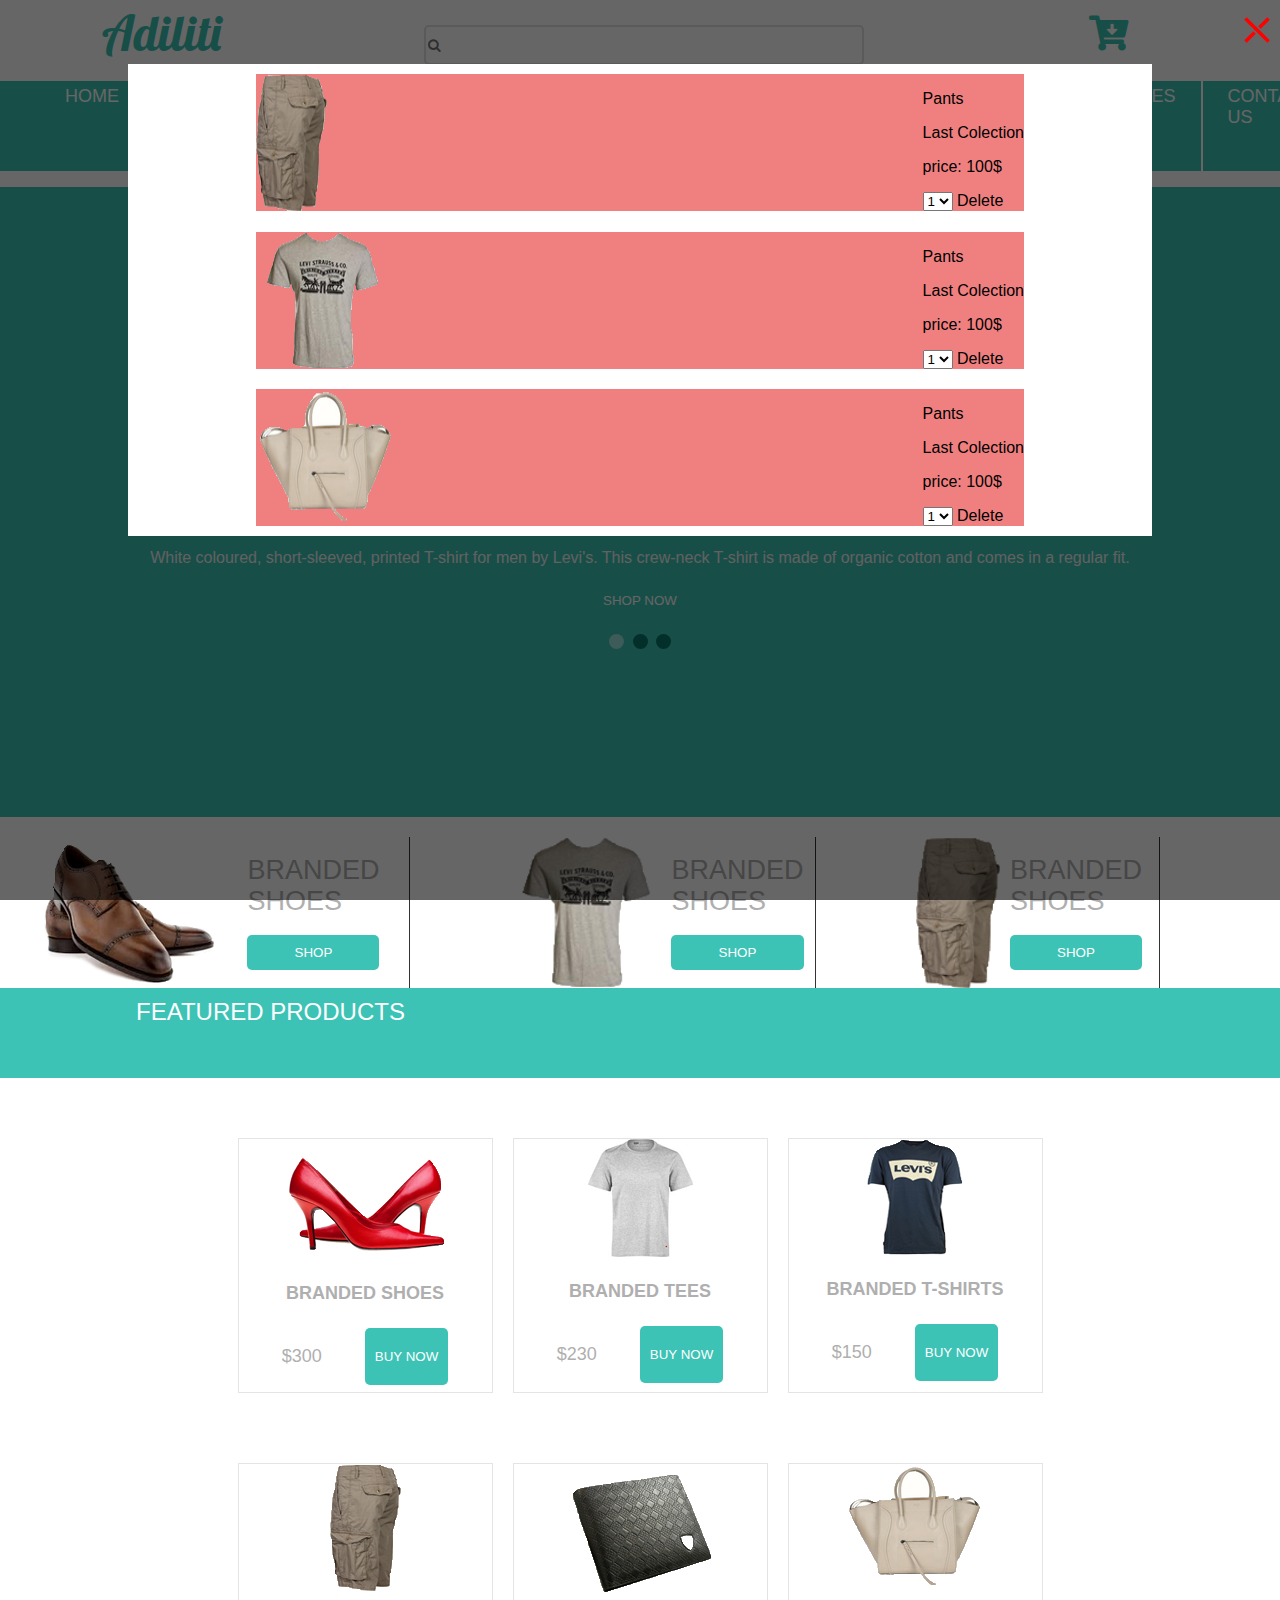
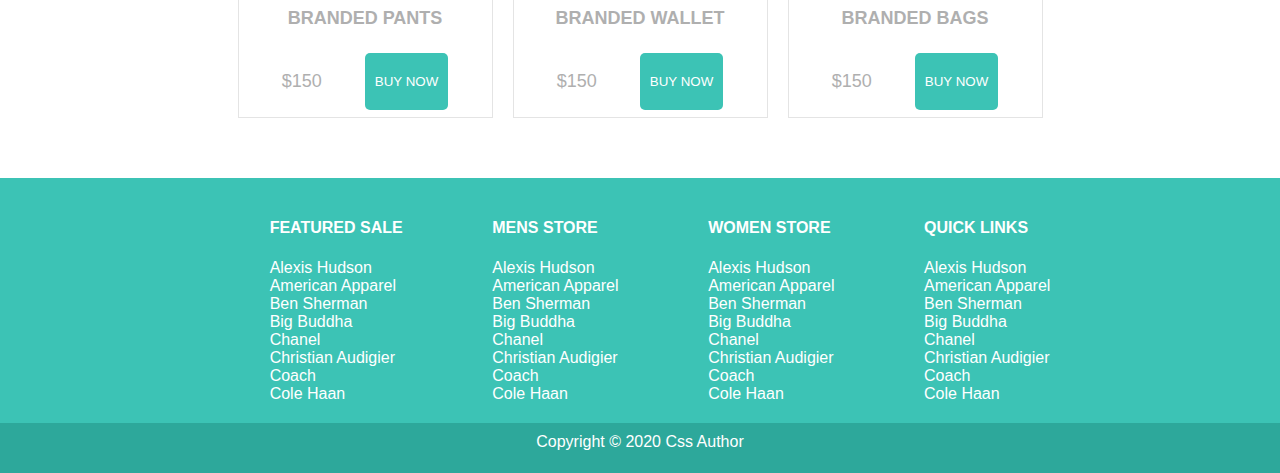
<file: E-Commerce/index.html>
<!DOCTYPE html>
<html lang="en">
<head>
    <meta charset="UTF-8">
    <meta name="viewport" content="width=device-width, initial-scale=1.0">
    <title>E-Commerce</title>
    <link rel="stylesheet" href="css/style.css">
    <link href="https://fonts.googleapis.com/css2?family=Lobster&display=swap" rel="stylesheet">
    <link href="https://fonts.googleapis.com/css2?family=Bebas+Neue&display=swap" rel="stylesheet">
    <link rel="stylesheet" href="https://cdnjs.cloudflare.com/ajax/libs/font-awesome/5.13.0/css/all.min.css">
    <link href="https://cdnjs.cloudflare.com/ajax/libs/font-awesome/4.7.0/css/font-awesome.min.css" rel="stylesheet"/>
    <link rel="shortcut icon" type="image/png" href="img/favicon_io/favicon.ico"/>
<!--     <link rel="stylesheet" href="../assets/library/OwlCarousel2-2.3.4/dist/assets/owl.carousel.min.css">
    <link rel="stylesheet" href="../assets/library/OwlCarousel2-2.3.4/dist/assets/owl.theme.default.min.css">   -->
</head>
<body>
    <header>
        <nav class="top-nav">
            <ul>
                <p class="logo">Adiliti</p>
                <form action="#">
                    <input type="text" placeholder="&#xF002;" style="font-family:Arial, FontAwesome" />
                </form>
                <div class="cart"><a href="#" id="cart"><i class="fas fa-cart-arrow-down"></i></a><span id="cartPrice"></span></div>
            </ul>
        </nav>
        <nav class="nav-down">
            <ul>
                <li>Home</li>
                <li>Sale</li>
                <li>Handbags</li>
                <li>Wallets</li>
                <li>Acessories</li>
                <li>Mens Store</li>
                <li>Shoes</li>
                <li>Vintage</li>
                <li>Services</li>
                <li>Contact Us</li>
            </ul>

        </nav>
        <div class="cartBlock">
          <div class="container">
            <span id="crossContainer">&#9932;</span>
            <div class="cartItem">
              <img src=".//img/pants.png" alt="img">
              <div class="cartItemDescription">
                <p>Pants</p>
                <p>Last Colection</p>
                <p>price: 100$</p>
                <select name="quntity" id="quntity">
                  <option value="1">1</option>
                  <option value="2">2</option>
                  <option value="3">3</option>
                  <option value="4">4</option>
                  <option value="5">5</option>
                  <option value="6">6</option>                  
                </select>
                <span id="cross">Delete</span>
              </div>
            </div>
            <div class="cartItem">
              <img src=".//img/Tshirt.png" alt="img">
              <div class="cartItemDescription">
                <p>Pants</p>
                <p>Last Colection</p>
                <p>price: 100$</p>
                <select name="quntity" id="quntity">
                  <option value="1">1</option>
                  <option value="2">2</option>
                  <option value="3">3</option>
                  <option value="4">4</option>
                  <option value="5">5</option>
                  <option value="6">6</option>                  
                </select>
                <span id="cross">Delete</span>
              </div> 
            </div>
            <div class="cartItem">
              <img src=".//img/wallet2.png" alt="img">
              <div class="cartItemDescription">
                <p>Pants</p>
                <p>Last Colection</p>
                <p>price: 100$</p>
                <select name="quntity" id="quntity">
                  <option value="1">1</option>
                  <option value="2">2</option>
                  <option value="3">3</option>
                  <option value="4">4</option>
                  <option value="5">5</option>
                  <option value="6">6</option>                  
                </select>
                <span id="cross">Delete</span>
              </div>
            </div>
            <span id="total"></span>
          </div>
        </div>
    </header>
    <main>
        <section class="slider-section">
            <div class="slideshow-container">

                <div class="mySlides fade">
                  <div class="image-block">
                    <img src="img/T-shirt.png" style="width:21%">
                  </div>
                  <div class="text">
                    <h3>Cowhide</h3>
                    <h3>Standart crew</h3>
                    <p>White coloured, short-sleeved, printed T-shirt for men by Levi's. This crew-neck T-shirt is made of organic cotton and comes in a regular fit. </p>
                    <button class="shop">Shop Now</button>
                  </div>
                </div>
                <div class="mySlides fade">
                  <div class="image-block">
                    <img src="img/T-shirt.png" style="width:21%">
                  </div>
                  <div class="text">
                    <h3>Fashin Bags</h3>
                    <h3>Standart Ones</h3>
                    <p>White coloured, short-sleeved, printed T-shirt for men by Levi's. This crew-neck T-shirt is made of organic cotton and comes in a regular fit. </p>
                    <button class="shop">Shop Now</button>
                  </div>
                </div>
                <div class="mySlides fade">
                  <div class="image-block">
                    <img src="img/T-shirt.png" style="width:21%">
                  </div>
                  <div class="text">
                    <h3>New T-Shirts</h3>
                    <h3>Levis</h3>
                    <p>White coloured, short-sleeved, printed T-shirt for men by Levi's. This crew-neck T-shirt is made of organic cotton and comes in a regular fit. </p>
                    <button class="shop">Shop Now</button>
                  </div>
                </div>
    
                <div class="dots" style="text-align:center">
                    <span class="dot" onclick="currentSlide(1)"></span> 
                    <span class="dot" onclick="currentSlide(2)"></span> 
                    <span class="dot" onclick="currentSlide(3)"></span> 
                  </div>
                </div>
                <br>
        
        </section>
        <section class="down-slider">
          <div class="product-item">
            <img src="img/Layer 13.png" alt="img">
            <div class="product-descr">
              <h4>Branded <br> Shoes</h4>
              <button class="shop">Shop</button>
            </div>
          </div>
          <div class="product-item">  
            <img src="img/Tshirt.png" alt="img">
            <div class="product-descr">
              <h4>Branded <br> Shoes</h4>
              <button class="shop">Shop</button>
            </div>
          </div>
          <div class="product-item">
            <img src="img/pants.png" alt="img">
            <div class="product-descr">
              <h4>Branded <br> Shoes</h4>
              <button class="shop">Shop</button>
            </div>
          </div>
        </section>
        <div class="featured-product">
          <h2>Featured Products</h2>
        </div>
        <section>
          <div class="main-wrapper">
            <div class="main-product">
              <div class="image-cell">
                <img src="img/shoesWoman.png" alt="">
              </div>
              <div class="text-cell">
                <h4>Branded shoes</h4>
                <div class="price">
                  <p>$300</p>
                  <button class="shop" data-price='300'data-id='1' id="shoes">Buy Now</button>
                </div>
              </div>
            </div>
            <div class="main-product">
              <div class="image-cell">
                <img src="img/T-shirt3.png" alt="">
              </div>
              <div class="text-cell">
                <h4>Branded Tees</h4>
                <div class="price">
                  <p>$230</p>
                  <button class="shop" data-price='230' data-id='2'>Buy Now</button>
                </div>
              </div>
            </div>
            <div class="main-product">
              <div class="image-cell">
                <img src="img/T-shirt2.png" alt="">
              </div>
              <div class="text-cell">
                <h4>Branded T-shirts</h4>
                <div class="price">
                  <p>$150</p>
                  <button class="shop" data-price='150' data-id='3'>Buy Now</button>
                </div>
              </div>
            </div>
          </div>
          <div class="main-wrapper ">
            <div class="main-product">
              <div class="image-cell">
                <img src="img/pants.png" alt="">
              </div>
              <div class="text-cell">
                <h4>Branded Pants</h4>
                <div class="price">
                  <p>$150</p>
                  <button class="shop" data-price='150' data-id='4'>Buy Now</button>
                </div>
              </div>
            </div>
            <div class="main-product">
              <div class="image-cell">
                <img src="img/wallet.png" alt="">
              </div>
              <div class="text-cell">
                <h4>Branded Wallet</h4>
                <div class="price">
                  <p>$150</p>
                  <button class="shop" data-price='150' data-id='5'>Buy Now</button>
                </div>
              </div>
            </div>
            <div class="main-product">
              <div class="image-cell">
                <img src="img/wallet2.png" alt="">
              </div>
              <div class="text-cell">
                <h4>Branded Bags</h4>
                <div class="price">
                  <p>$150</p>
                  <button class="shop" data-price='150' data-id='6'>Buy Now</button>
                </div>
              </div>
            </div>

          </div>
        </section>
        <footer>
          <ul>
            <h4>Featured Sale</h4>
            <li>Alexis Hudson</li>
            <li>American Apparel</li>
            <li>Ben Sherman</li>
            <li>Big Buddha</li>
            <li>Chanel</li>
            <li>Christian Audigier</li>
            <li>Coach</li>
            <li>Cole Haan</li>
          </ul>
          <ul>
            <h4>Mens store</h4>
            <li>Alexis Hudson</li>
            <li>American Apparel</li>
            <li>Ben Sherman</li>
            <li>Big Buddha</li>
            <li>Chanel</li>
            <li>Christian Audigier</li>
            <li>Coach</li>
            <li>Cole Haan</li>
          </ul>
          <ul>
            <h4>Women store</h4>
            <li>Alexis Hudson</li>
            <li>American Apparel</li>
            <li>Ben Sherman</li>
            <li>Big Buddha</li>
            <li>Chanel</li>
            <li>Christian Audigier</li>
            <li>Coach</li>
            <li>Cole Haan</li>
          </ul>
          <ul>
            <h4>Quick links</h4>
            <li>Alexis Hudson</li>
            <li>American Apparel</li>
            <li>Ben Sherman</li>
            <li>Big Buddha</li>
            <li>Chanel</li>
            <li>Christian Audigier</li>
            <li>Coach</li>
            <li>Cole Haan</li>
          </ul>
        </footer>
        <div class="copyright">
          <p>Copyright &copy; 2020 Css Author</p>
        </div>
    </main>
    <!-- <div class="confirmContainer">
      <p>Are you sure ?</p>
      <p>Do you want to remove this item from cart ?</p>
      <button>No</button>
      <button>Yes</button>

    </div> -->



    <script>
        var slideIndex = 1;
        showSlides(slideIndex);
        
        function plusSlides(n) {
          showSlides(slideIndex += n);
        }
        
        function currentSlide(n) {
          showSlides(slideIndex = n);
        }
        
        function showSlides(n) {
          var i;
          var slides = document.getElementsByClassName("mySlides");
          var dots = document.getElementsByClassName("dot");
          if (n > slides.length) {slideIndex = 1}    
          if (n < 1) {slideIndex = slides.length}
          for (i = 0; i < slides.length; i++) {
              slides[i].style.display = "none";  
          }
          for (i = 0; i < dots.length; i++) {
              dots[i].className = dots[i].className.replace(" active", "");
          }
          slides[slideIndex-1].style.display = "block";  
          dots[slideIndex-1].className += " active";
        }

        </script>
        <script src="https://cdnjs.cloudflare.com/ajax/libs/jquery/3.5.1/jquery.min.js" integrity="sha256-9/aliU8dGd2tb6OSsuzixeV4y/faTqgFtohetphbbj0=" crossorigin="anonymous" defer></script>
        <script src="script/script.js"></script>
        <!--  <script src="../assets/library/OwlCarousel2-2.3.4/dist/owl.carousel.min.js" defer></script> -->
       <!--  <script>
        jQuery(document).ready(function(){
          jQuery(".owl-carousel").owlCarousel();
});
        </script> -->
</body>
</html>
</file>
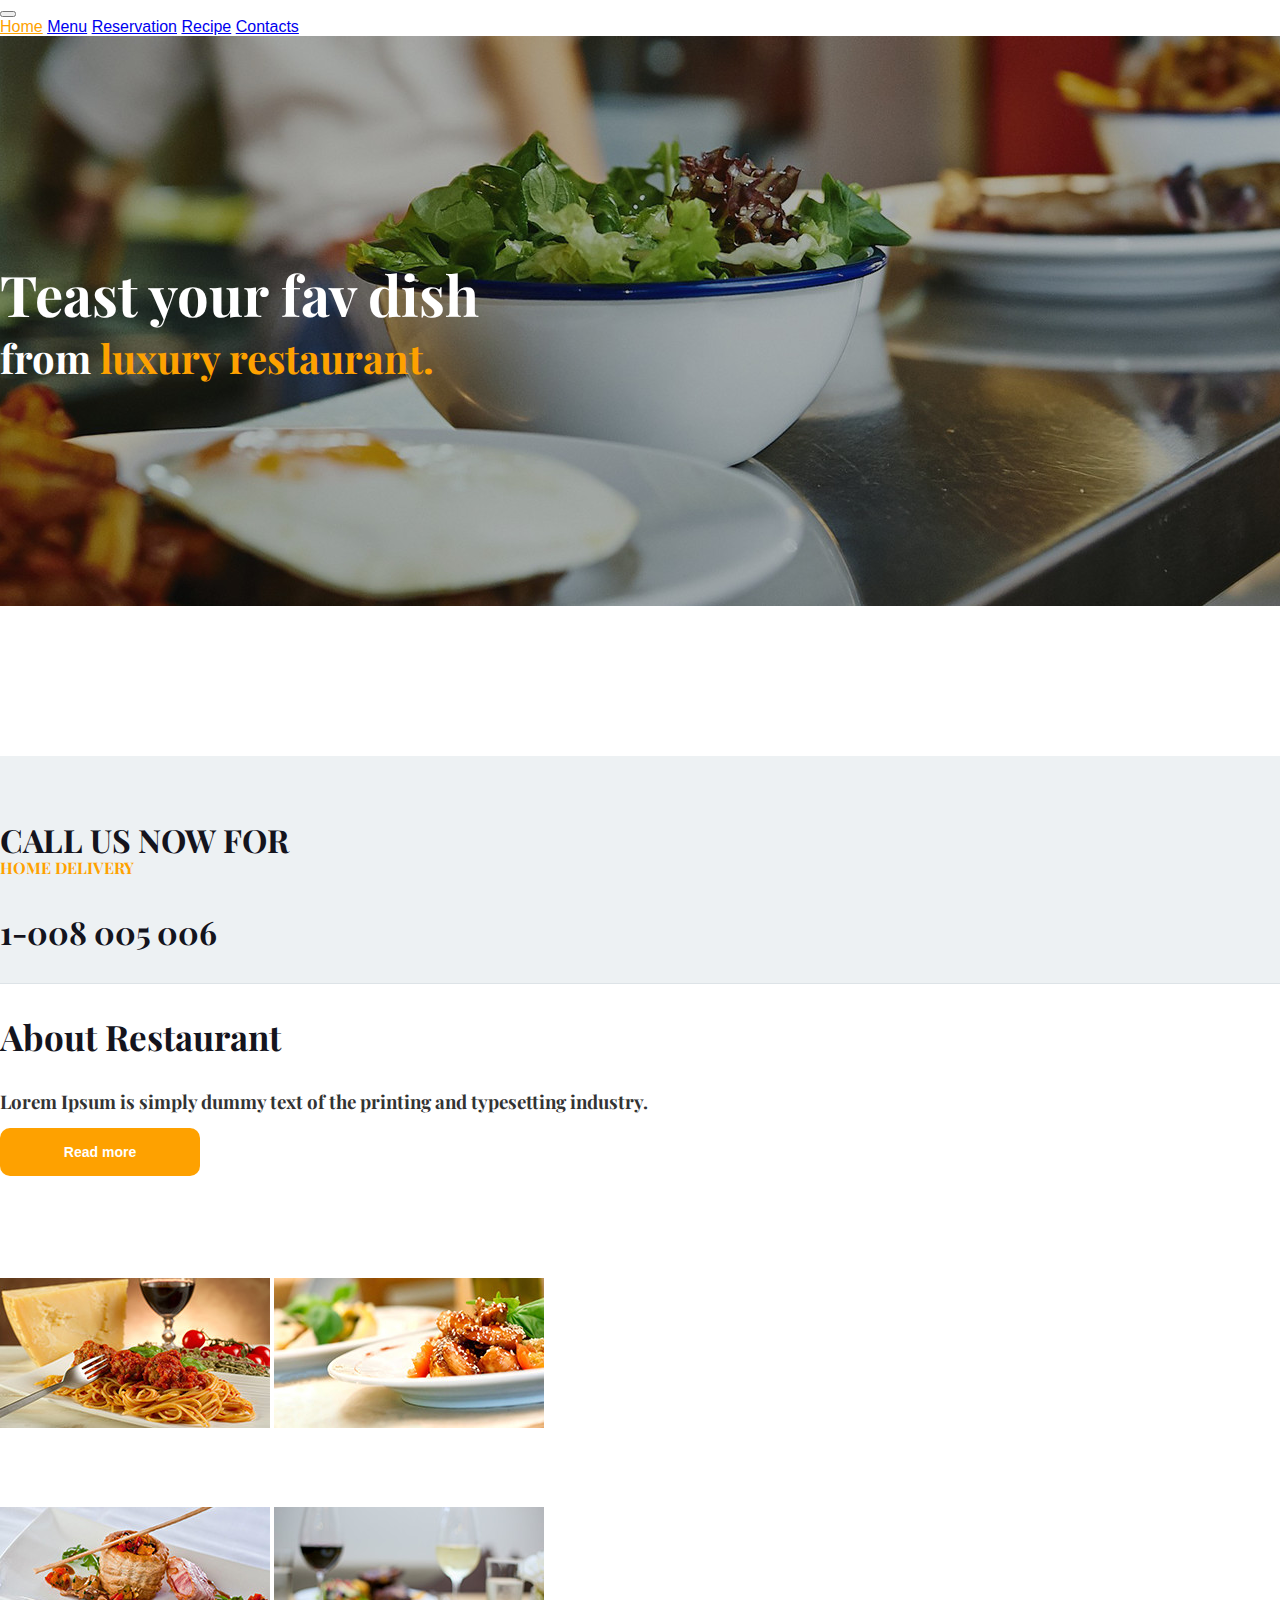
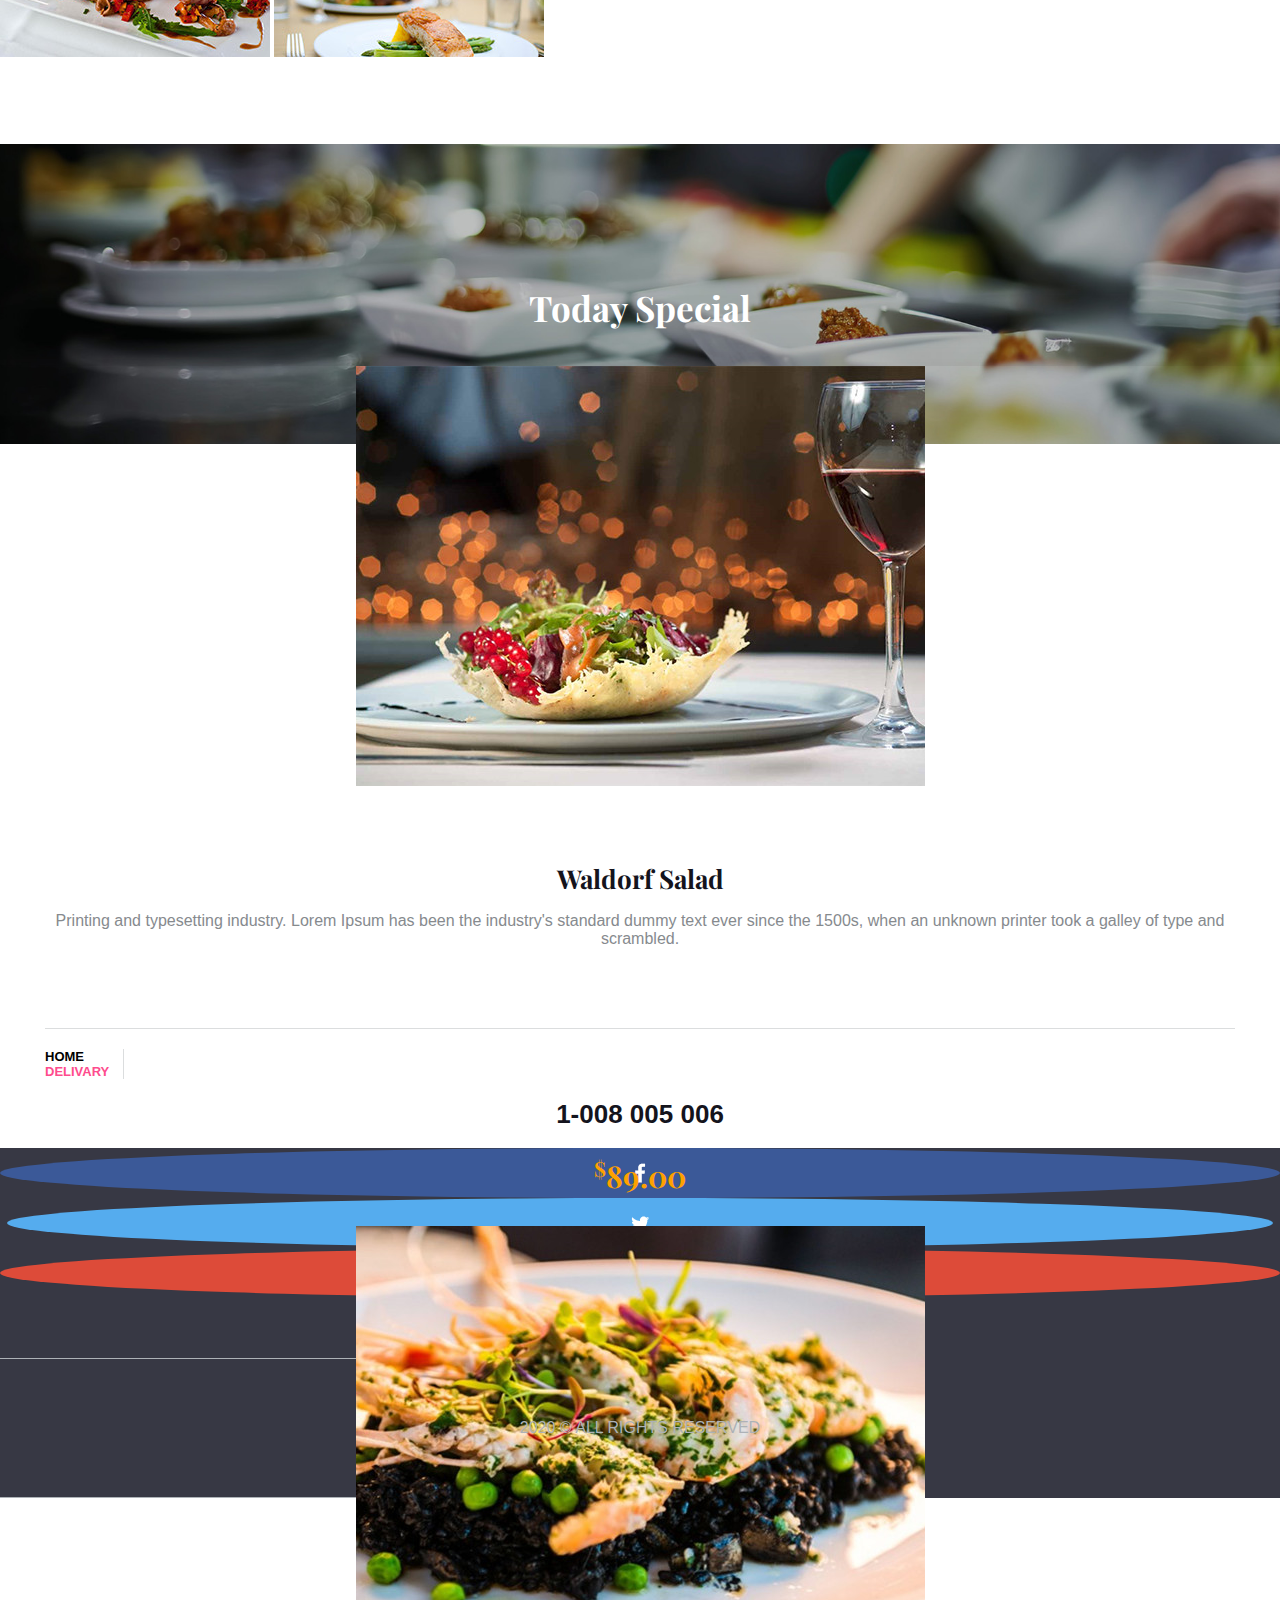
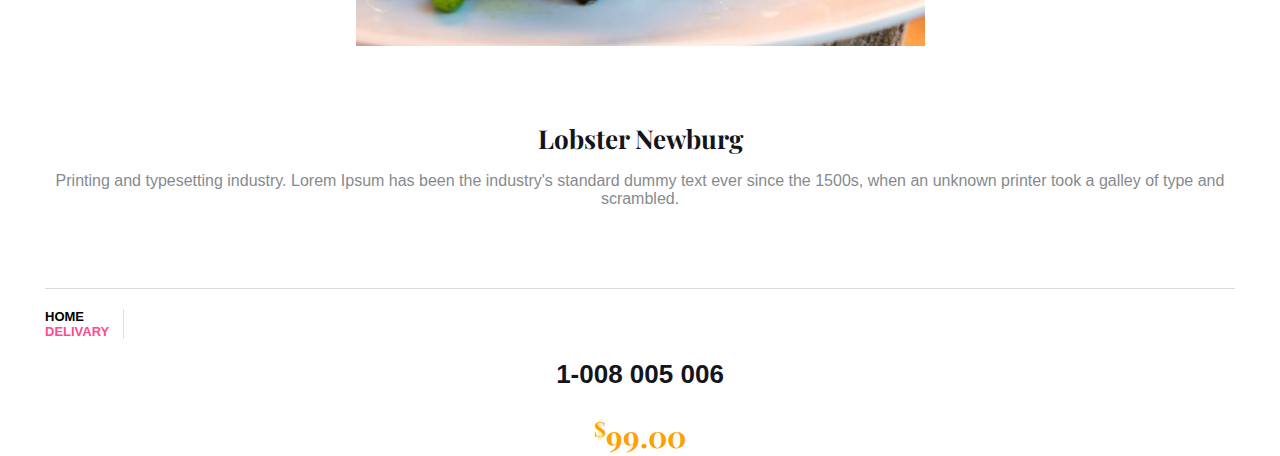
<file: Luxury Restaurant/index.html>
<!DOCTYPE html>
<html lang="en">
<head>
   <meta charset="UTF-8">
   <meta name="viewport" content="width=device-width, initial-scale=1.0">
   <title>Luxury Restaurant</title>
   <link rel="stylesheet" href="https://stackpath.bootstrapcdn.com/bootstrap/4.2.1/css/bootstrap.min.css"
      integrity="sha384-GJzZqFGwb1QTTN6wy59ffF1BuGJpLSa9DkKMp0DgiMDm4iYMj70gZWKYbI706tWS" crossorigin="anonymous">
   <link href="https://fonts.googleapis.com/css?family=Playfair+Display:400,700,Sintony:400,700" rel="stylesheet">
   <link rel="stylesheet" href="style/style.css">
   <link rel="icon" href="./favicon_io/favicon.ico" type="image/x-icon">
</head>
<body>
   <header class="header">
      <nav class="navbar navbar-expand-lg navbar-dark bg-dark fixed-top">
         <button class="navbar-toggler" type="button" data-toggle="collapse" data-target="#navbarNavAltMarkup" aria-controls="navbarNavAltMarkup" aria-expanded="false" aria-label="Toggle navigation">
           <span class="navbar-toggler-icon"></span>
         </button>
         <div class="collapse navbar-collapse" id="navbarNavAltMarkup">
           <div class="navbar-nav">
             <a class="nav-item nav-link active" href="/">Home</a>
             <a class="nav-item nav-link" href="./layouts/menu.html">Menu</a>
             <a class="nav-item nav-link" href="./layouts/reservation.html">Reservation</a>
             <a class="nav-item nav-link" href="./layouts/recipe.html">Recipe</a>
             <a class="nav-item nav-link" href="./layouts/contacts.html">Contacts</a>
           </div>
         </div>
       </nav>
         <div class="container offer">
            <div class="row">
               <div class="col-lg-12">
                  <div class="title text-center">
                     <h1 class="title-heading">Teast your fav dish</h1>
                     <h1 class="title-intro">from <span class="span">luxury restaurant.</span></h1>
                  </div>
               </div>
            </div>
         </div>
   </header>
   <main>
      <section class="call">
         <div class="container">
            <div class="row">
               <div class="col-lg-12">
                  <div class="row">
                     <div class="col-lg-12">
                        <h3 class="phone-text text-center">Call us Now for
                           <span>Home Delivery</span>
                        </h3>
                     </div>
                     <div class="col-lg-12">
                        <div class="phone-digits text-center">
                           <a>1-008 005 006</a>
                        </div>
                     </div>
                  </div>
               </div>
            </div>
         </div>
      </section>
      <section class="about">
         <div class="container">
            <div class="row">
               <div class="col-12 col-lg-6 align-items-center mb-5">
                  <div class="history text-center">
                     <h2 class="history-title mt-5">About Restaurant </h2>
                     <h3>Lorem Ipsum is simply dummy text of the printing and typesetting industry. </h3>
                     <h6 class="history-text hiden-text">Lorem Ipsum has been the industry's standard dummy text ever
                        since the 1500s, when an unknown printer took a galley of type and scrambled it to make a type
                        specimen book. It has survived not only five centuries, but also the leap into electronic
                        typesetting, remaining essentially unchanged... </h6>
                     <button class="cta history-button mt-3" id="read-more">Read more</button>
                  </div>
               </div>
               <div class="col-12 col-lg-3 mt-5 pictures">
                  <div class="row">
                     <div class="col-12 col-lg-3">
                        <div class="food-images food-images_down text-center">
                           <img src="img/food1.jpg" alt="pasta" class="food-images-item">
                           <img src="img/food2.jpg" alt="chicken" class="food-images-item">
                        </div>
                     </div>
                  </div>
               </div>
               <div class="col-12 col-lg-3">
                  <div class="food-images food-images_up text-center">
                     <img src="img/food3.jpg" alt="meat" class="food-images-item">
                     <img src="img/food4.jpg" alt="fish" class="food-images-item">
                  </div>
               </div>
            </div>
         </div>
      </section>
      <section class="special">
         <div class="container">
            <div class="row">
               <div class="col-lg-12">
                  <div class="special-title">
                     <h3 class="today">Today Special</h3>
                  </div>
               </div>
            </div>
         </div>
         <div class="container">
            <div class="row">
               <div class="col-12 col-lg-6">
                  <div class="food">
                     <img src="img/dish1.jpg" alt="dish" class="food-img
                           img-fluid">
                     <h3 class="food-title">
                        Waldorf Salad
                     </h3>
                     <p class="food-desc">Printing and typesetting industry. Lorem Ipsum has been the industry's
                        standard dummy text ever since the 1500s, when an unknown printer took a galley of type and
                        scrambled.</p>
                     <div class="food-details d-flex">
                        <div class="food-del text-center">
                           Home <span>Delivary</span>
                        </div>
                        <div class="food-phone">
                           <a>1-008 005 006</a>
                        </div>
                        <div class="food-price ml-auto">
                           <sup><small>$</small></sup>89.00
                        </div>
                     </div>
                  </div>
               </div>
               <div class="col-12 col-lg-6">
                  <div class="food">
                     <img src="img/dish.jpg" alt="dish" class="food-img
                           img-fluid">
                     <h3 class="food-title">
                        Lobster Newburg
                     </h3>
                     <p class="food-desc">Printing and typesetting industry. Lorem Ipsum has been the industry's
                        standard dummy text ever since the 1500s, when an unknown printer took a galley of type and
                        scrambled.</p>
                     <div class="food-details d-flex">
                        <div class="food-del text-center">
                           Home <span>Delivary</span>
                        </div>
                        <div class="food-phone">
                           <a>1-008 005 006</a>
                        </div>
                        <div class="food-price ml-auto">
                           <sup><small>$</small></sup>99.00
                        </div>
                     </div>
                  </div>
               </div>
            </div>
         </div>
      </section>
   </main>
   <footer class="footer">
      <div class="container">
         <div class="row">
            <div class="col-lg-12 align-items-center">
               <ul class="socials d-flex justify-content-center">
                  <li class="socials-item  socials-item-fb">
                     <a href="#"></a>
                  </li>
                  <li class="socials-item socials-item-tw">
                     <a href="#"></a>
                  </li>
                  <li class="socials-item socials-item-g">
                     <a href="#"></a>
                  </li>
               </ul>
            </div>
         </div>
         <div class="row">
            <div class="col-lg-4">
               <div class="left-line">
               </div>
            </div>
            <div class="col-lg-4">
               <div class="all-rigth">
                  <p>2020 © All rights reserved</p>
               </div>
            </div>
            <div class="col-lg-4">
               <div class="left-line">
               </div>
            </div>
         </div>
      </div>
   </footer>
   <script src="https://code.jquery.com/jquery-3.4.1.slim.min.js"
      integrity="sha384-J6qa4849blE2+poT4WnyKhv5vZF5SrPo0iEjwBvKU7imGFAV0wwj1yYfoRSJoZ+n"
      crossorigin="anonymous"></script>
   <script src="https://cdn.jsdelivr.net/npm/popper.js@1.16.0/dist/umd/popper.min.js"
      integrity="sha384-Q6E9RHvbIyZFJoft+2mJbHaEWldlvI9IOYy5n3zV9zzTtmI3UksdQRVvoxMfooAo"
      crossorigin="anonymous"></script>
   <script src="https://stackpath.bootstrapcdn.com/bootstrap/4.4.1/js/bootstrap.min.js"
      integrity="sha384-wfSDF2E50Y2D1uUdj0O3uMBJnjuUD4Ih7YwaYd1iqfktj0Uod8GCExl3Og8ifwB6"
      crossorigin="anonymous"></script>
   <script src="js/main.js" defer></script>
</body>

</html>
</file>
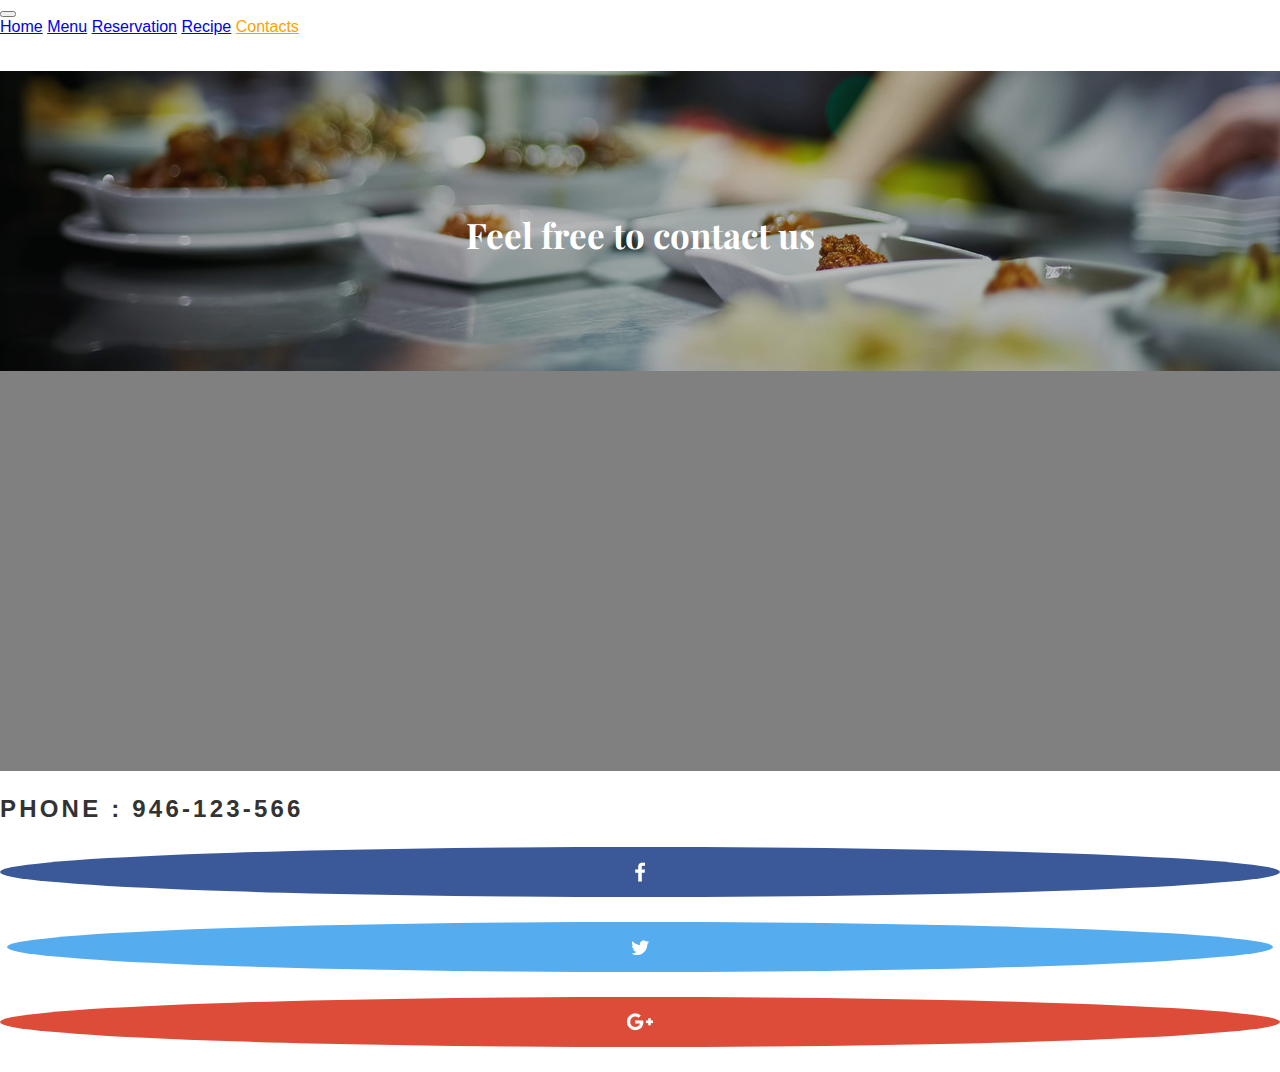
<file: Luxury Restaurant/layouts/contacts.html>
<!DOCTYPE html>
<html lang="en">
<head>
   <meta charset="UTF-8">
   <meta name="viewport" content="width=device-width, initial-scale=1.0">
   <title>Luxury Restaurant</title>
   <link rel="stylesheet" href="https://stackpath.bootstrapcdn.com/bootstrap/4.2.1/css/bootstrap.min.css"
      integrity="sha384-GJzZqFGwb1QTTN6wy59ffF1BuGJpLSa9DkKMp0DgiMDm4iYMj70gZWKYbI706tWS" crossorigin="anonymous">
   <link href="https://fonts.googleapis.com/css?family=Playfair+Display:400,700,Sintony:400,700" rel="stylesheet">
   <link rel="stylesheet" href="../style/style.css">
   <link rel="stylesheet" href="../style/contacts.css">
   <link rel="stylesheet" href="../style/navbar.css">
   <link rel="icon" href="../favicon_io/favicon.ico" type="image/x-icon">
</head>
<body>
   <header class="header">
      <nav class="navbar navbar-expand-lg navbar-dark bg-dark fixed-top">
         <button class="navbar-toggler" type="button" data-toggle="collapse" data-target="#navbarNavAltMarkup" aria-controls="navbarNavAltMarkup" aria-expanded="false" aria-label="Toggle navigation">
           <span class="navbar-toggler-icon"></span>
         </button>
         <div class="collapse navbar-collapse" id="navbarNavAltMarkup">
           <div class="navbar-nav">
             <a class="nav-item nav-link" href="/">Home</a>
             <a class="nav-item nav-link" href="menu.html">Menu</a>
             <a class="nav-item nav-link" href="reservation.html">Reservation</a>
             <a class="nav-item nav-link" href="recipe.html">Recipe</a>
             <a class="nav-item nav-link active" href="contacts.html">Contacts</a>
           </div>
         </div>
       </nav>
   </header>
   <section>
      <div class="special">
         <div class="special-title">
            <h3 class="today">Feel free to contact us</h3>
         </div>
      </div>
      <div class="container contacts">
         <div class="row justify-content-center">
            <div class="col-lg-10 mt-5 text-center">
               <div id="map" class="map">
                  <iframe
                     src="https://www.google.com/maps/embed?pb=!1m18!1m12!1m3!1d22831.316717939724!2d-9.117456598155545!3d38.735805461419055!2m3!1f0!2f0!3f0!3m2!1i1024!2i768!4f13.1!3m3!1m2!1s0xd1933c0f161d535%3A0xf9f9c530b8aee0c7!2sOlaias%2C%201900-379%20Lisbon!5e0!3m2!1sen!2spt!4v1584484349877!5m2!1sen!2spt"
                     style="border:0;" allowfullscreen="" aria-hidden="false" tabindex="0"></iframe>
               </div>
               <p class="phone-text"><strong>Phone :</strong> 946-123-566</p>
            </div>
         </div>
      </div>
   </section>
   <footer>
      <div class="container">
         <div class="row">
            <div class="col-lg-12 ">
               <ul class="socials d-flex justify-content-center">
                  <li class="socials-item  socials-item-fb">
                     <a href="#"></a>
                  </li>
                  <li class="socials-item socials-item-tw">
                     <a href="#"></a>
                  </li>
                  <li class="socials-item socials-item-g">
                     <a href="#"></a>
                  </li>
               </ul>
            </div>
         </div>
      </div>
   </footer>
   <script src="https://code.jquery.com/jquery-3.4.1.slim.min.js"
      integrity="sha384-J6qa4849blE2+poT4WnyKhv5vZF5SrPo0iEjwBvKU7imGFAV0wwj1yYfoRSJoZ+n"
      crossorigin="anonymous"></script>
   <script src="https://cdn.jsdelivr.net/npm/popper.js@1.16.0/dist/umd/popper.min.js"
      integrity="sha384-Q6E9RHvbIyZFJoft+2mJbHaEWldlvI9IOYy5n3zV9zzTtmI3UksdQRVvoxMfooAo"
      crossorigin="anonymous"></script>
   <script src="https://stackpath.bootstrapcdn.com/bootstrap/4.4.1/js/bootstrap.min.js"
      integrity="sha384-wfSDF2E50Y2D1uUdj0O3uMBJnjuUD4Ih7YwaYd1iqfktj0Uod8GCExl3Og8ifwB6"
      crossorigin="anonymous"></script>
</body>

</html>
</file>
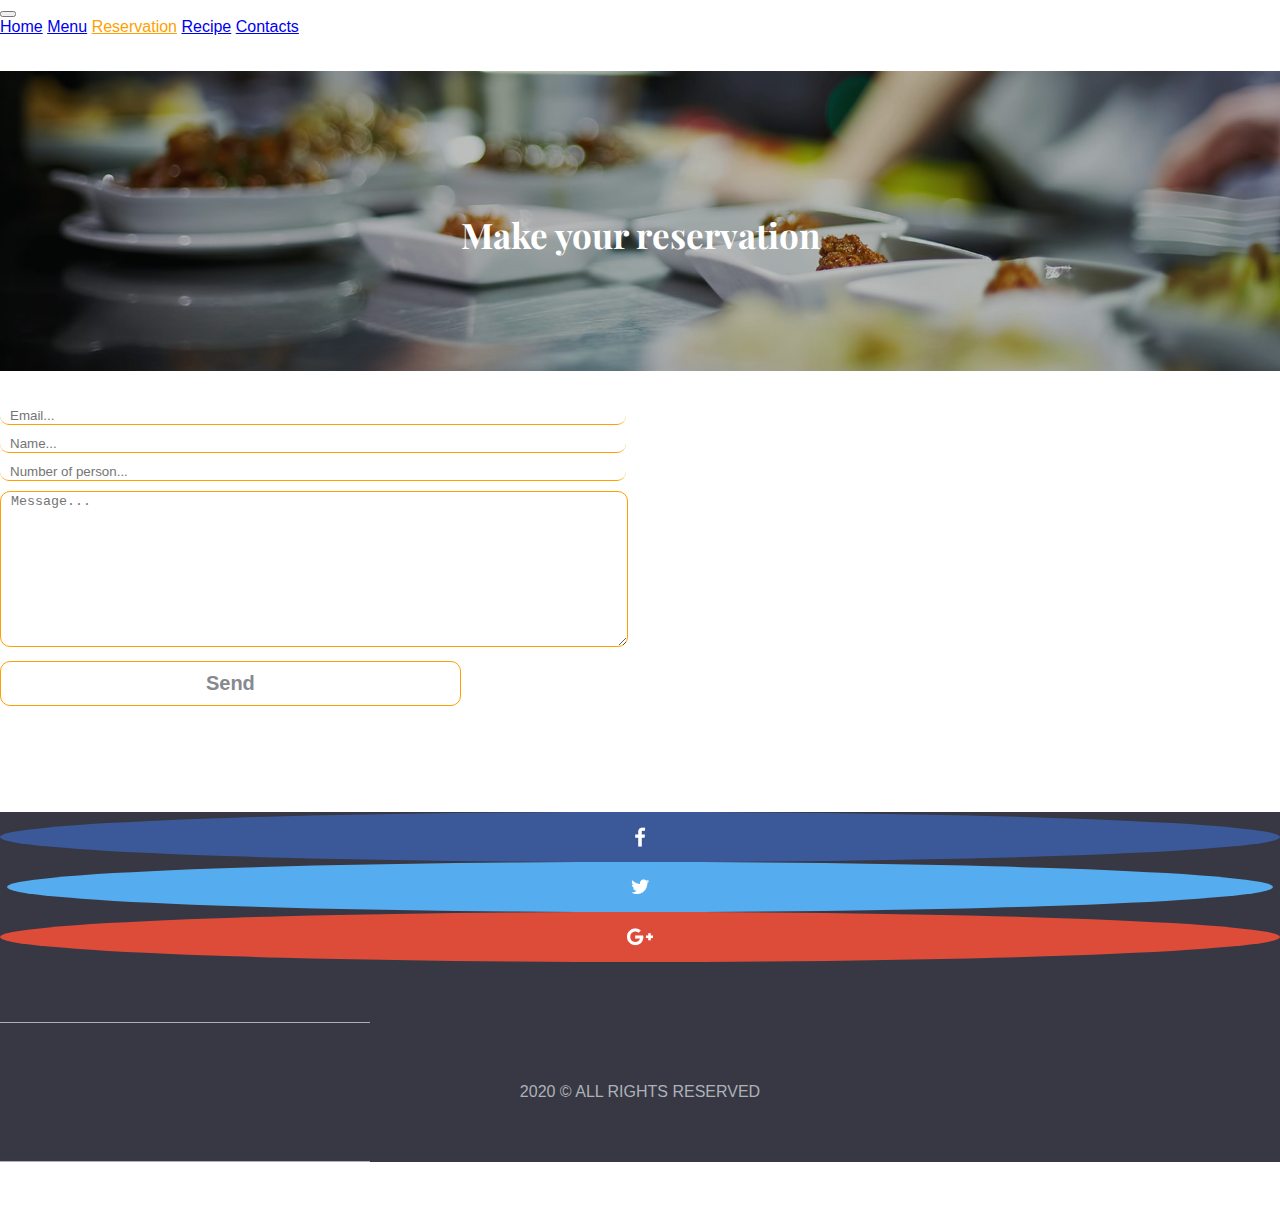
<file: Luxury Restaurant/layouts/reservation.html>
<!DOCTYPE html>
<html lang="en">
<head>
   <meta charset="UTF-8">
   <meta name="viewport" content="width=device-width, initial-scale=1.0">
   <title>Luxury Restaurant</title>
   <link rel="stylesheet" href="https://stackpath.bootstrapcdn.com/bootstrap/4.2.1/css/bootstrap.min.css"
      integrity="sha384-GJzZqFGwb1QTTN6wy59ffF1BuGJpLSa9DkKMp0DgiMDm4iYMj70gZWKYbI706tWS" crossorigin="anonymous">
   <link href="https://fonts.googleapis.com/css?family=Playfair+Display:400,700,Sintony:400,700" rel="stylesheet">
   <link rel="stylesheet" href="../style/style.css">
   <link rel="stylesheet" href="../style/reservation.css">
   <link rel="stylesheet" href="../style/navbar.css">
   <link rel="icon" href="../favicon_io/favicon.ico" type="image/x-icon">
</head>
<body id="page">
   <header class="header" id="header">
      <nav class="navbar navbar-expand-lg navbar-dark bg-dark fixed-top">
         <button class="navbar-toggler" type="button" data-toggle="collapse" data-target="#navbarNavAltMarkup" aria-controls="navbarNavAltMarkup" aria-expanded="false" aria-label="Toggle navigation">
           <span class="navbar-toggler-icon"></span>
         </button>
         <div class="collapse navbar-collapse" id="navbarNavAltMarkup">
           <div class="navbar-nav">
             <a class="nav-item nav-link" href="/">Home</a>
             <a class="nav-item nav-link" href="menu.html">Menu</a>
             <a class="nav-item nav-link active" href="reservation.html">Reservation</a>
             <a class="nav-item nav-link" href="recipe.html">Recipe</a>
             <a class="nav-item nav-link" href="contacts.html">Contacts</a>
           </div>
         </div>
       </nav>
   </header>
   <section class="special">
      <div class="special-title">
         <h3 class="today">Make your reservation</h3>
      </div>
   </section>
   <section>
      <div class="container form-container">
         <div class="row justify-content-center">
            <div class="col-xs-12 col-lg-10">
               <form action="#" class="form m-auto text-center">
                  <input type="email" maxlength="40" placeholder="Email..." required>
                  <br>
                  <input type="text" maxlength="20" placeholder="Name..." required>
                  <br>
                  <input type="number" min="1" max="5" placeholder="Number of person..." required>
                  <br>
                  <textarea cols="40" rows="10" maxlength="250" placeholder="Message..." required></textarea>
                  <button>Send</button>
               </form>
            </div>
         </div>
      </div>
   </section>
   <footer class="footer" id="footer">
      <div class="container">
         <div class="row">
            <div class="col-lg-12 ">
               <ul class="socials d-flex justify-content-center">
                  <li class="socials-item  socials-item-fb">
                     <a href="#"></a>
                  </li>
                  <li class="socials-item socials-item-tw">
                     <a href="#"></a>
                  </li>
                  <li class="socials-item socials-item-g">
                     <a href="#"></a>
                  </li>
               </ul>
            </div>
         </div>
         <div class="row">
            <div class="col-lg-4">
               <div class="left-line"> </div>
            </div>
            <div class="col-lg-4">
               <div class="all-rigth">
                  <p>2020 © All rights reserved</p>
               </div>
            </div>
            <div class="col-lg-4">
               <div class="left-line"></div>
            </div>
         </div>
      </div>
   </footer>
   <script src="https://code.jquery.com/jquery-3.4.1.slim.min.js"
      integrity="sha384-J6qa4849blE2+poT4WnyKhv5vZF5SrPo0iEjwBvKU7imGFAV0wwj1yYfoRSJoZ+n"
      crossorigin="anonymous"></script>
   <script src="https://cdn.jsdelivr.net/npm/popper.js@1.16.0/dist/umd/popper.min.js"
      integrity="sha384-Q6E9RHvbIyZFJoft+2mJbHaEWldlvI9IOYy5n3zV9zzTtmI3UksdQRVvoxMfooAo"
      crossorigin="anonymous"></script>
   <script src="https://stackpath.bootstrapcdn.com/bootstrap/4.4.1/js/bootstrap.min.js"
      integrity="sha384-wfSDF2E50Y2D1uUdj0O3uMBJnjuUD4Ih7YwaYd1iqfktj0Uod8GCExl3Og8ifwB6"
      crossorigin="anonymous"></script>
</body>

</html>
</file>
<file: E-Commerce/css/style.css>
.cartBlock {
  z-index: 100;
  width: 100%;
  height: 100%;
  background: rgba(0, 0, 0, 0.6);
  position: fixed;
  top: 0;
  left: 0;
  /*  display: none; */
}

.container {
  width: 80%;
  height: auto;
  min-height: 20%;
  background: #fff;
  margin: 5% auto;
  display: -webkit-box;
  display: -ms-flexbox;
  display: flex;
  -webkit-box-orient: vertical;
  -webkit-box-direction: normal;
      -ms-flex-direction: column;
          flex-direction: column;
  -webkit-box-align: center;
      -ms-flex-align: center;
          align-items: center;
  overflow: auto;
}

.cartItem {
  width: 75%;
  min-height: 20%;
  margin: 1%;
  background: lightcoral;
  display: -webkit-box;
  display: -ms-flexbox;
  display: flex;
  -webkit-box-pack: justify;
      -ms-flex-pack: justify;
          justify-content: space-between;
}

#cartPrice {
  color: #a72525;
}

.noActive {
  display: none;
}

#cross:hover {
  cursor: pointer;
}

#crossContainer {
  position: absolute;
  top: 10px;
  right: 10px;
  color: red;
  font-size: 35px;
  font-weight: bold;
}

#crossContainer:hover {
  cursor: pointer;
}

.confirmContainer {
  width: 40%;
  height: 40%;
  position: fixed;
  top: 30%;
  left: 30%;
  background: #2da89b;
  text-align: center;
  border-radius: 20px;
  -webkit-border-radius: 20px;
  -moz-border-radius: 20px;
  -ms-border-radius: 20px;
  -o-border-radius: 20px;
}

.confirmContainer p {
  color: #fff;
}

.confirmContainer button {
  outline: none;
  border: none;
  background: #2da89b;
  color: #fff;
}

body {
  margin: 0;
  padding: 0;
  -webkit-box-sizing: border-box;
          box-sizing: border-box;
  font-family: 'Bebas Neue', cursive;
}

.top-nav ul {
  display: -webkit-box;
  display: -ms-flexbox;
  display: flex;
  -ms-flex-pack: distribute;
      justify-content: space-around;
  -webkit-box-align: center;
      -ms-flex-align: center;
          align-items: center;
  margin: 0;
  padding: 0;
}

.logo {
  font-family: 'Lobster', cursive;
  color: #3cc3b5;
  font-size: 3rem;
  margin: 0;
}

form input {
  width: 440px;
  height: 40px;
  margin: 25px 0 0 0;
  border: 2px solid #e1e1e1;
  border-radius: 5px;
  -webkit-border-radius: 5px;
  -moz-border-radius: 5px;
  -ms-border-radius: 5px;
  -o-border-radius: 5px;
}

form input ::-webkit-input-placeholder {
  color: #e1e1e1;
}

form input :-ms-input-placeholder {
  color: #e1e1e1;
}

form input ::-ms-input-placeholder {
  color: #e1e1e1;
}

form input ::placeholder {
  color: #e1e1e1;
}

.cart {
  width: 110px;
  display: -webkit-box;
  display: -ms-flexbox;
  display: flex;
  -ms-flex-pack: distribute;
      justify-content: space-around;
}

.cart i {
  height: 25px;
  width: 25px;
  font-size: 35px;
  color: #3cc3b5;
}

.nav-down ul {
  display: -webkit-box;
  display: -ms-flexbox;
  display: flex;
  list-style: none;
  background: #3cc3b5;
  height: 10vh;
}

.nav-down ul li {
  display: inline-block;
  padding: 5px 25px;
  text-transform: uppercase;
  color: #fff;
  font-size: 18px;
  border-right: 2px solid #fff;
}

.nav-down ul li:hover {
  cursor: pointer;
  opacity: .7;
  border-bottom: 2px solid #fff;
}

.slider-section {
  height: 70vh;
  background: #3cc3b5;
}

.down-slider {
  margin: 20px 0 0 0;
  display: -webkit-box;
  display: -ms-flexbox;
  display: flex;
  -webkit-box-pack: center;
      -ms-flex-pack: center;
          justify-content: center;
}

.product-item {
  display: -webkit-box;
  display: -ms-flexbox;
  display: flex;
  margin: 0 100px 0 0;
  padding: 0 30px 0 0;
  border-right: 1px solid #333;
}

.product-item img {
  width: auto;
  height: auto;
}

.image-block img {
  margin: 1% 0 0 0;
}

.product-descr {
  margin: 0 0 0 10px;
  display: -webkit-box;
  display: -ms-flexbox;
  display: flex;
  -webkit-box-orient: vertical;
  -webkit-box-direction: normal;
      -ms-flex-direction: column;
          flex-direction: column;
  -webkit-box-pack: space-evenly;
      -ms-flex-pack: space-evenly;
          justify-content: space-evenly;
}

.product-descr h4 {
  font-size: 27px;
  text-transform: uppercase;
  color: #afafaf;
  margin: 0;
  font-weight: 400;
}

.shop {
  background: #3cc3b5;
  color: #fff;
  text-transform: uppercase;
  outline: none;
  border: none;
  padding: 10px;
  border-radius: 5px;
  transition: .6s ease;
  -webkit-transition: .6s ease;
  -moz-transition: .6s ease;
  -ms-transition: .6s ease;
  -o-transition: .6s ease;
  -webkit-border-radius: 5px;
  -moz-border-radius: 5px;
  -ms-border-radius: 5px;
  -o-border-radius: 5px;
}

.shop:hover {
  cursor: pointer;
  color: #3cc3b5;
  background: #fff;
}

.featured-product {
  height: 10vh;
  background: #3cc3b5;
  text-align: left;
  padding: 10px 10px;
}

.featured-product h2 {
  color: #fff;
  text-transform: uppercase;
  font-weight: 500;
  margin: 0 0 0 10%;
}

.main-wrapper {
  display: -webkit-box;
  display: -ms-flexbox;
  display: flex;
  -webkit-box-pack: center;
      -ms-flex-pack: center;
          justify-content: center;
  margin: 50px 0;
}

.main-product {
  border: 1px solid #e4e4e4;
  display: -webkit-box;
  display: -ms-flexbox;
  display: flex;
  -webkit-box-orient: vertical;
  -webkit-box-direction: normal;
      -ms-flex-direction: column;
          flex-direction: column;
  text-align: center;
  width: 255px;
  height: 255px;
  margin: 10px 10px;
  transition: .6s ease;
  -webkit-transition: .6s ease;
  -moz-transition: .6s ease;
  -ms-transition: .6s ease;
  -o-transition: .6s ease;
}

.main-product:hover {
  border-bottom: 3px solid #3cc3b5;
  cursor: pointer;
}

.image-cell {
  max-height: 120px;
}

.image-cell img {
  width: auto;
  height: auto;
}

.text-cell h4 {
  text-transform: uppercase;
  color: #afafaf;
  font-size: 18px;
}

.price {
  display: -webkit-box;
  display: -ms-flexbox;
  display: flex;
  -webkit-box-pack: space-evenly;
      -ms-flex-pack: space-evenly;
          justify-content: space-evenly;
}

.price p {
  text-transform: uppercase;
  color: #afafaf;
  font-size: 18px;
}

footer {
  display: -webkit-box;
  display: -ms-flexbox;
  display: flex;
  -webkit-box-pack: center;
      -ms-flex-pack: center;
          justify-content: center;
  background: #3cc3b5;
  color: #fff;
  padding: 20px 20px;
}

footer h4 {
  text-transform: uppercase;
}

footer ul {
  margin: 0 2%;
  list-style: none;
}

.copyright {
  height: 50px;
  width: 100%;
  background: #2da89b;
  text-align: center;
}

.copyright p {
  margin: 0;
  padding: 10px 0;
  color: #fff;
}

* {
  -webkit-box-sizing: border-box;
          box-sizing: border-box;
}

body {
  font-family: Verdana, sans-serif;
  margin: 0;
}

/* .mySlides {
    display: none
} */
.image-block {
  text-align: center;
}

.mySlides {
  width: 80%;
  display: -webkit-box;
  display: -ms-flexbox;
  display: flex;
}

img {
  vertical-align: middle;
}

/* Slideshow container */
.slideshow-container {
  display: -webkit-box;
  display: -ms-flexbox;
  display: flex;
  -webkit-box-pack: center;
      -ms-flex-pack: center;
          justify-content: center;
  position: relative;
  margin: auto;
}

/* Next & previous buttons */
.prev, .next {
  cursor: pointer;
  position: absolute;
  top: 50%;
  width: auto;
  padding: 16px;
  margin-top: -22px;
  color: white;
  font-weight: bold;
  font-size: 18px;
  -webkit-transition: 0.6s ease;
  transition: 0.6s ease;
  border-radius: 0 3px 3px 0;
  -webkit-user-select: none;
     -moz-user-select: none;
      -ms-user-select: none;
          user-select: none;
}

/* Position the "next button" to the right */
.next {
  right: 0;
  border-radius: 3px 0 0 3px;
}

/* On hover, add a black background color with a little bit see-through */
.prev:hover, .next:hover {
  background-color: rgba(0, 0, 0, 0.8);
}

/* Caption text */
.text {
  color: #f2f2f2;
  text-align: center;
}

/* Number text (1/3 etc) */
.numbertext {
  color: #f2f2f2;
  font-size: 12px;
  padding: 8px 12px;
  position: absolute;
  top: 0;
}

.dots {
  position: absolute;
  bottom: -35px;
}

/* The dots/bullets/indicators */
.dot {
  cursor: pointer;
  height: 15px;
  width: 15px;
  margin: 0 2px;
  background-color: #09766b;
  border-radius: 50%;
  display: inline-block;
  -webkit-transition: background-color 0.6s ease;
  transition: background-color 0.6s ease;
}

.active, .dot:hover {
  background-color: #98e3db;
}

/* Fading animation */
.fade {
  -webkit-animation-name: fade;
  -webkit-animation-duration: 1.5s;
  animation-name: fade;
  animation-duration: 1.5s;
}

@-webkit-keyframes fade {
  from {
    opacity: .4;
  }
  to {
    opacity: 1;
  }
}

@keyframes fade {
  from {
    opacity: .4;
  }
  to {
    opacity: 1;
  }
}

/* On smaller screens, decrease text size */
@media only screen and (max-width: 300px) {
  .prev, .next, .text {
    font-size: 11px;
  }
}
/*# sourceMappingURL=style.css.map */
</file>
<file: Luxury Restaurant/style/style.css>
body {
  font-family: "Sintony", sans-serif;
  margin: 0;
  padding: 0;
  color: #868a8e;
}
ul,
li {
  display: block;
  margin: 0;
  padding: 0;
}

h1,
h2,
h3,
h4,
h5,
h6 {
  font-family: "Playfair Display", serif;
  font-weight: 700;
  color: #14141d;
}
.col-12 {
  flex: 0 0 100% !important;
}
.active {
  color: #fea100;
}
.navLink:hover {
  opacity: 0.7;
  border-bottom: 1px solid #fea100;
}
.navbar-top {
  z-index: 900;
  width: 100%;
  height: 10vh;
  position: fixed;
  top: 0;
  left: 0;
  display: flex;
  align-items: center;
}
.dark {
  background: rgba(0, 0, 0, 0.7);
  height: 100vh;
}
.navItems {
  display: flex;
  justify-content: space-around;
  width: 40%;
  margin-left: auto;
}
.show-items {
  display: block;
}
.navItem {
  margin: 0 10px;
}
.navLink {
  color: #fff;
  text-transform: uppercase;
}
.close-span {
  font-size: 40px;
  color: red;
  margin: 0 10px;
  display: none;
}
.burger {
  position: relative;
  width: 30px;
  height: 100%;
  left: 0;
  margin: 0 5%;
  display: none;
}
.line1,
.line2,
.line3 {
  position: absolute;
  width: 30px;
  height: 3px;
  background: #fea100;
}
.line1 {
}
.line2 {
  top: 10px;
}
.line3 {
  top: 20px;
}
.cta {
  background: #fea100;
  border: none;
  color: #fff;
  font-size: 14px;
  border-radius: 3px;
  padding: 16px;
  margin-top: -5px;
  width: 200px;
  cursor: pointer;
  font-weight: 700;
  transition: 1s ease;
}
.cta:hover {
  opacity: 0.7;
  transition: 1s ease;
}
.order-img {
  margin-right: 14px;
  height: 20px;
}
.main-header {
  padding: 24px 0;
}
.offer {
  background: url("../img/first-bg.jpg") no-repeat center top;
  height: 80vh;
  width: 100%;
}
.title {
  padding-top: 220px;
  padding-bottom: 250px;
}
.title-heading {
  font-family: "Playfair Display", serif;
  font-weight: 700;
  color: #fff;
  margin: 0;
  font-size: 56px;
}
.title-intro {
  font-family: "Playfair Display", serif;
  font-size: 40px;
  font-weight: 700;
  color: #fff;
  margin: 0;
}

.span {
  color: #fea100;
}

.call {
  background: #edf1f3;
  padding: 30px 0;
  border-bottom: 1px solid #dde3e7;
}

.phone {
  background: url("../img/phone.png") no-repeat left center;
  width: 450px;
}

.phone-text {
  font-size: 2rem;
  font-weight: bold;
  color: #14141d;
  text-transform: uppercase;
}
.phone-text span {
  color: #fea100;
  font-size: 16px;
  margin-top: -4px;
  display: block;
}
.phone-digits {
  font-size: 2rem;
  font-weight: bold;
  font-family: "Playfair Display", serif;
  color: #14141d;
}

.about {
  padding-bottom: 3%;
}
.history {
  height: 150px;
}
.history p {
  color: #9ca089;
}
.history-title {
  font-size: 35px;
  font-family: "Playfair Display", serif;
  color: #14141d;
  font-weight: bold;
}
.history-text {
  font-size: 14px;
  color: #5c6369;
  font-family: "Sintony", sans-serif;
  margin: 0 0 48px 0;
}
.history h3 {
  color: #333;
}
.hiden-text {
  display: none;
  transition: 1s;
  margin: 10% 0;
  letter-spacing: 0.1em;
}
.show-text {
  height: 100px;
  overflow: visible;
  transition: 1s;
}

.history-button {
  border: none;
  border-radius: 10px;
}
.history-button a {
  color: #fff;
  text-transform: uppercase;
  font-size: 14px;
  font-weight: bold;
  padding: 10px 0;
  text-decoration: none;
}
.food-images-item {
  margin-bottom: 10px;
  transition: 1s ease;
}
.food-images-item:hover {
  cursor: pointer;
  transition: 1s ease;
  transform: scale(1.2);
}
.food-images_down {
  margin-top: 115px;
}
.food-images_up {
  margin-top: 65px;
}
.special {
  background: url("../img/third-bg.jpg") no-repeat top center/cover;
  height: 300px;
  display: block;
}
.special-title {
  text-align: center;
}
.today {
  font-size: 35px;
  font-weight: bold;
  font-family: "Playfair Display", serif;
  color: #fff;
  padding-top: 140px;
}
.menu {
  margin-top: 50px;
}

.food {
  text-align: center;
  box-shadow: 0 20px 90px rgba(0, 0, 0, 0.15);
  margin-bottom: 0px;
  margin-top: 30px;
  transition: 1s;
}
.food-img {
  margin-bottom: 45px;
}
.food:hover {
  cursor: pointer;
  transition: 0.5s;
  box-shadow: 2px 10px 30px 5px grey;
}
.food-title {
  font-size: 26px;
  margin-bottom: 10px;
}
.food-desc {
  font-size: 1rem;
  padding: 0 50px;
  padding-bottom: 64px;
}
.food-del {
  text-transform: uppercase;
  font-size: 13px;
  color: #000;
  font-weight: 700;
  width: 78px;
  text-align: left;
  border-right: 1px solid #dbddde;
  margin-top: 20px;
}
.food-del span {
  color: #fe4c8d;
  text-transform: uppercase;
  font-size: 13px;
  font-weight: 700;
}
.food-details {
  border-top: 1px solid #dbddde;
  margin: 0 45px;
}
.food-phone {
  font-size: 26px;
  font-weight: 700;
  font-family: "Sintony", sans-serif;
  color: #14141d;
  margin: 20px;
}
.food-price {
  font-size: 30px;
  font-family: "Playfair Display", serif;
  font-weight: 700;
  color: #fea100;
  margin: 15px 0;
}
.footer {
  background: #373844;
  color: #7e8289;
  text-transform: uppercase;
  margin-top: 42%;
}

.socials {
  margin-top: 50px;
}
.socials-item {
  border-radius: 50%;
}

.socials-item a {
  width: 50px;
  height: 50px;
  display: block;
}

.socials-item-fb {
  background: #3b5998 url(../img/fb.png) no-repeat center center;
}
.socials-item-tw {
  background: #55acee url(../img/tw.png) no-repeat center center;
  margin: 0 7px;
}
.socials-item-g {
  background: #dd4b39 url(../img/g.png) no-repeat center center;
}
.socials-item-fb:hover,
.socials-item-tw:hover,
.socials-item-g:hover {
  opacity: 0.5;
}
.left-line {
  height: 1px;
  background: #adb2b7;
  width: 370px;
}
.all-rigth {
  text-align: center;
  color: #adb2b7;
}

.left-line,
.all-rigth {
  margin: 60px 0;
}
.left-line {
  margin-top: 60px;
}
.modal2 {
  position: fixed;
  width: 100%;
  height: 100%;
  left: 0;
  top: 0;
  z-index: 1000;
}
.modal2_overlay {
  display: none;
  background: rgba(0, 0, 0, 0.7);
  position: fixed;
  width: 100%;
  height: 100%;
  left: 0;
  top: 0;
}
.modal2-body {
  text-align: center;
  width: 100%;
  height: 30%;
  position: fixed;
  left: 50%;
  top: 50%;
  transform: translate(-50%, -50%);
}
v .par {
  margin: 90px auto;
  font-size: 30px;
  color: rgba(200, 0, 0, 0.8);
}

.show {
  display: block;
}
.bettwen {
  background-color: #fff;
}
svg {
  font-size: 17px;
}
.book {
  z-index: 100;
  text-transform: uppercase;
  position: fixed;
  right: 0;
  top: 12%;
}

/*MEDIA QUERIES*/
@media screen and (max-width: 1550px) {
  .footer {
    margin-top: 50%;
  }
}
@media screen and (max-width: 1850px) {
  .footer {
    margin-top: 50%;
  }
}
@media screen and (max-width: 1350px) {
  .footer {
    margin-top: 55%;
  }
}
@media screen and (max-width: 1150px) {
  .footer {
    margin-top: 60%;
  }
}
@media screen and (max-width: 1070px) {
  .footer {
    margin-top: 65%;
  }
  .pictures {
    margin: 100px 0 0 0;
  }
  .navbar-top {
    z-index: 900;
    width: 100%;
    align-content: center;
    margin: 0;
    justify-content: center;
  }
  .navItems {
    flex-direction: column;
    justify-content: center;
    width: 100%;
    height: 100%;
    text-align: center;
    margin: 40% 0;
    display: none;
  }
  .navItem {
    margin: 10px 0;
    font-size: 1.5rem;
  }
  .close-span {
    display: block;
  }
  .burger {
    width: 100%;
    height: 7%;
    display: block;
    top: 0;
    left: 0;
    margin: 0 0 0 1rem;
  }
}
@media screen and (max-width: 992px) {
  .logo {
    width: 40%;
  }
  .menu ul {
    flex-direction: column;
  }
  .menu ul li {
    margin: 0 auto;
    font-size: 35px;
    padding: 20px 0;
  }
  .book {
    margin: 20px auto;
    height: 70px;
    width: 100%;
    font-size: 25px;
  }
  .order-img {
    height: 40px;
  }
  .phone-text {
    font-size: 25px;
  }
  .phone-text span {
    font-size: 2.7rem;
  }
  .phone-digits {
    font-size: 2rem;
    width: 100%;
  }
  .footer {
    margin-top: 1500px;
    height: 200px;
  }
  .socials {
    margin: 5% 0 0 0;
  }
  .socials-item a {
    height: 70px;
    width: 70px;
  }
  .all-rigth {
    margin: 20px;
  }
  .left-line {
    display: none;
  }
}
@media screen and (max-width: 778px) {
  .food-title p {
    font-size: 1.5rem;
  }
  .food-images-item {
    width: 100%;
  }
  .navbar {
    flex-direction: column !important;
  }
}

@media screen and (max-width: 576px) {
  p {
    font-size: 1rem;
  }
  .book {
    margin: 0;
    height: auto;
    width: 100%;
    text-transform: uppercase;
  }
  .history-title {
    font-size: 3rem;
  }
  .history h3 {
    font-size: 1.5rem;
  }
  .phone-digits span {
    font-size: 2.9rem;
  }
  .cta {
    width: 100%;
    font-size: 2rem;
    margin: 10px 0 0 0;
  }
  .food-images-item {
    width: 100%;
  }
  .today {
    font-size: 3rem;
  }
  .food-title {
    font-size: 2.9rem;
  }
  .food-desc {
    font-size: 1.4rem;
    padding: 0;
  }
  .food-del {
    width: 100%;
    border-right: none;
    font-size: 1.5rem;
  }
  .food-del span {
    font-size: 1.5rem;
  }
  .food-details {
    flex-direction: column;
  }
  .food-phone {
    margin: 0;
    padding: 5px;
  }
  .food-price {
    margin: 0 0 17px !important;
  }
  .footer {
    margin-top: 1650px;
  }
}
</file>
<file: Luxury Restaurant/style/contacts.css>
.map{
	height: 400px;
	background: grey;
}
.contacts{
	
}
.footer{
	display: none;

}
.social-links{
	width: auto;
}
.socials{
	margin-top: 10px;
}
 .socials li{
	margin-bottom: 25px;
}
.phone-text{
	font-size: 1.5rem;
	letter-spacing: .2rem;
	color: #333;
}
iframe{
	width: 100%;
	height: 100%;
}
@media screen and (max-width: 778px){
	.footer{
		display: none;
	}
	
}
</file>
<file: Luxury Restaurant/style/navbar.css>
.active {
  color: #fea100;
}
.navLink:hover {
  color: grey;
  border-bottom: 1px solid #fea100;
}
.navbar-top {
  z-index: 900;
  width: 100%;
  position: fixed;
  top: 0;
  left: 0;
  display: flex;
}
.dark {
  background: rgba(0, 0, 0, 0.7);
  height: 100vh;
}
.navItems {
  display: flex;
  justify-content: space-around;
  width: 40%;
  margin-left: auto;
}
.show-items {
  display: block;
}
.navItem {
  margin: 0 10px;
}
.navLink {
  color: #fff;
  text-transform: uppercase;
}
.close-span {
  font-size: 40px;
  color: red;
  margin: 0 10px;
  display: none;
}
.burger {
  position: relative;
  width: 30px;
  height: 100%;
  left: 0;
  margin: 0 5%;
  display: none;
}
.line1,
.line2,
.line3 {
  position: absolute;
  width: 30px;
  height: 3px;
  background: #fea100;
}
.line1 {
}
.line2 {
  top: 10px;
}
.line3 {
  top: 20px;
}

@media screen and (max-width: 1070px) {
  .footer {
    margin-top: 65%;
  }
  .pictures {
    margin: 100px 0 0 0;
  }
  .navbar-top {
    z-index: 900;
    width: 100%;
    align-content: center;
    margin: 0;
    justify-content: center;
  }
  .navItems {
    flex-direction: column;
    justify-content: center;
    width: 100%;
    height: 100%;
    text-align: center;
    margin: 40% 0;
    display: none;
  }
  .navItem {
    margin: 10px 0;
    font-size: 1.5rem;
  }
  .close-span {
    display: block;
  }
  .burger {
    width: 10%;
    height: 7%;
    display: block;
    position: absolute;
    top: 0;
    left: 0;
    margin: 0;
  }
}
</file>
<file: Luxury Restaurant/style/reservation.css>
.form-container{
	margin-top: 2%;
}
.contact-h3{
	display: inline-block;
	color: #868A8E;
	border-bottom: 2px solid #FEA100;
	width: 55%;
	letter-spacing: 0.3rem;

}
.form{
	width: 60%;
	min-height: 365px;
}
.form button{
	background: none;
	color: #868A8E;
	border: none;
	font-size: 20px;
	font-weight: bold;
	width: 60%;
	margin-top: 10px;
	padding: 10px;
	border: 1px solid #FEA100;
	border-radius: 10px;
	transition: 1s ease;

}
.form button:hover{
	transition: 1s ease;
	cursor: pointer;
	background: #373844;
	color: #FEA100;
	border: none;
}

.footer{
	margin-top: 3%;
}
textarea, input {
 	width: 80%; 
	margin-top: 10px;
	padding-left: 10px;
	outline: none;
	border-radius: 10px;
	border: none;
	border-bottom: 1px solid #FEA100;
	-webkit-appearance: none;
	 box-shadow: none !important;

}
textarea{
	border: 1px solid #FEA100;
}

@media screen and (max-width: 778px){
	.food-title p{
		font-size: 1.5rem;
	}
	.food-images-item{
		width: 100%;
	}
	form{
		width: 100%!important;
	}
	.contact-h3{
		border: none;
		width: 100%;
	}
	
}
</file>
